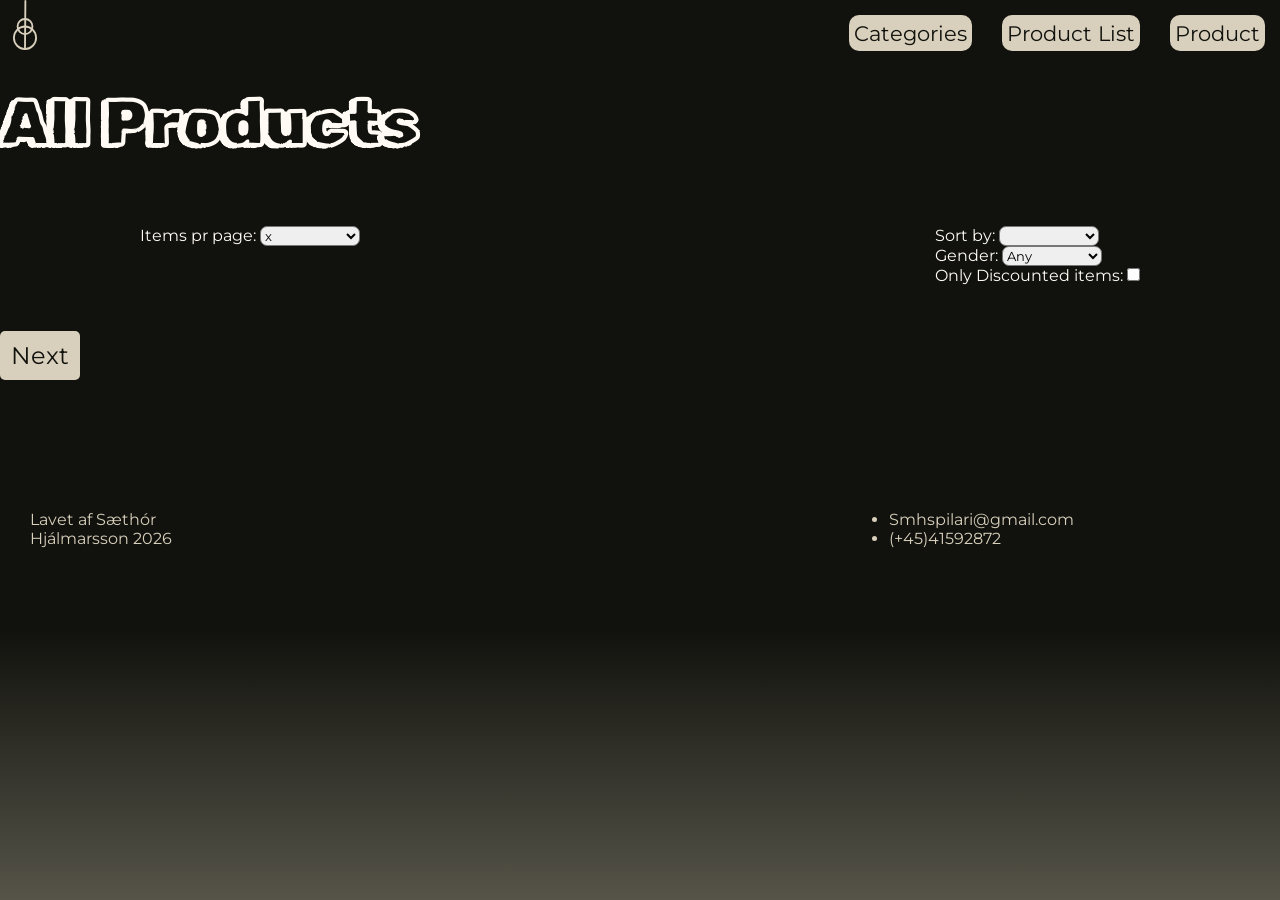
<file: productlist.html>
<!DOCTYPE html>
<html lang="da">

<head>
    <meta name=”robots” content=”noindex”>
    <meta charset="UTF-8">
    <meta name="viewport" content="width=device-width, initial-scale=1.0">
    <link rel="stylesheet" href="style.css">
    <link rel="icon" type="image/x-icon" href="./logo.svg">


    <title>Product list</title>


    <link rel="preconnect" href="https://fonts.googleapis.com">
    <link rel="preconnect" href="https://fonts.gstatic.com" crossorigin>
    <link
        href="https://fonts.googleapis.com/css2?family=Montserrat:ital,wght@0,100..900;1,100..900&family=Rubik+Doodle+Shadow&display=swap"
        rel="stylesheet">

</head>

<body>
    <header>
        <a href="./index.html"><img class="logo" src="./logo.svg" alt="logo"></a>
        <nav>
            <a class="menu" href="./index.html">Categories</a>
            <a class="menu" href="./productlist.html">Product List</a>
            <a class="menu" href="./product.html">Product</a>
        </nav>
    </header>
    <h1 id="cName">Placeholder</h1>
    <div id="boxHolder">
        <div id="limitBox">
            <label for="limitSelect">Items pr page:</label>
            <select name="limit" id="limitSelect">
                <option value="8">x</option>
                <option value="8">8</option>
                <option value="16">16</option>
                <option value="32">32</option>

            </select>
        </div>
        <div id="filterbox">
            <div id="sortBox">
                <label for="sortSelect">Sort by:</label>
                <select name="sort" id="sortSelect">
                    <option value=""></option>
                    <option value="a.price - b.price">Price - Low to high</option>
                    <option value="b.price - a.price">Price - High to low</option>
                    <option value="a.productdisplayname.localeCompare(b.productdisplayname)">Name - A to Z</option>
                    <option value="b.productdisplayname.localeCompare(a.productdisplayname)">Name - Z to A</option>

                    <!-- <option value="16">16</option>
            <option value="32">32</option> -->

                </select>
            </div>
            <div id="genderBox">
                <label for="genderSelect">Gender:</label>
                <select name="gender" id="gender">
                    <option value="null">Any</option>
                    <option value="Women">Women</option>
                    <option value="Men">Men</option>
                    <option value="Unisex">Unisex</option>
                </select>

            </div>
            <div>
                <label for="discountBox">Only Discounted items:</label>
                <input type="checkbox" name="discountBox" id="discountBox">
            </div>

        </div>

    </div>

    <!-- <fieldset>
        <legend>Gender selection:</legend>

        <div>
            <input type="radio" id="any" name="gender" value="null">
            <label for="any">All</label>
        </div>
        <div>
            <input type="radio" id="women" name="gender" value="Women">
            <label for="women">Women</label>
        </div>
        <div>
            <input type="radio" id="men" name="gender" value="Men" checked>
            <label for="men">Men</label>
        </div>
        <div>
            <input type="radio" id="unisex" name="gender" value="Unisex">
            <label for="unisex">Unisex</label>
        </div>
    </fieldset> -->
    <div id="p_container">


    </div>
    <div id="buttonContainer">
        <button class="button" id="prev">Prev</button>
        <button class="button" id="next">Next</button>
    </div>
    <p id="pageCounter"></p>

    <footer>
        <p>Lavet af Sæthór Hjálmarsson 2026</p>
        <ul>
            <li>Smhspilari@gmail.com</li>
            <li>(+45)41592872</li>
        </ul>
    </footer>
</body>
<script src="./scripts/productlist.js"></script>

</html>
</file>
<file: style.css>
:root {
  --background: #11120d;
  --primary: #fffbf4;
  --secondary: #565449;
  --tertiary: #d8cfbc;
}

* {
  margin: 0;
  padding: 0;
  font-family: "Montserrat", sans-serif;
  font-optical-sizing: auto;
}
html {
  min-height: 100%;
}
img {
  width: 100%;
}
body {
  background-image: linear-gradient(var(--background) 70%, var(--secondary));
  height: 100%;
}
header {
  display: flex;
  justify-content: space-between;
  min-height: 60px;
  margin-bottom: 20px;
}
p {
  max-width: 65ch;
}
.logo {
  width: 50px;
  height: 50px;
  place-self: center;
}
nav {
  display: flex;

  justify-content: space-between;
  place-content: center;
}
.menu {
  text-decoration: none;
  background-color: var(--tertiary);
  color: var(--background);
  margin: 15px;
  place-self: center;
  padding: 5px;
  border-radius: 10px;
  font-size: calc(2px + 1.5vw);
  transition: 0.1s;
}
.menu:hover {
  transform: scale(1.05);
  background-color: var(--primary);
}
footer {
  display: flex;
  justify-content: space-between;
  bottom: 0;
  margin-top: 100px;
  place-self: end center;
  background-color: var(--background);
  color: var(--tertiary);
  width: 80vw;
  padding: 30px;
  border-radius: 5px 5px 0 0;
}
footer > * {
  max-width: 15ch;
  text-wrap: auto;
}

#c_container {
  width: 80%;
  margin: auto;
  align-items: center;

  display: grid;
  grid-template-columns: repeat(auto-fit, minmax(350px, 1fr));

  gap: 50px;
  /* border: red 3px solid; */
}
@media (min-width: 1200px) {
  .c_container {
    /* background-color: aqua; */
    grid-template-columns: 1fr 1fr 1fr;
  }
}
.catagory {
  display: grid;
  place-items: center;
  height: 15vw;

  background-color: var(--secondary);
  border-radius: 5px;

  text-decoration: none;
  color: var(--primary);
  font-size: 3.5rem;

  transition: 0.2s ease-in-out;

  box-shadow: 0px 0px 20px var(--tertiary);
  font-family: "Rubik Doodle Shadow", system-ui;
}
.catagory:hover {
  background-color: darkgrey;
  box-shadow: 4px 4px 4px rgba(0, 0, 0, 0.441);
  transform: scale(1.1);
}

#p_container {
  max-width: 1000px;
  margin: auto;
  align-items: center;

  display: grid;
  grid-template-columns: repeat(auto-fit, minmax(200px, 1fr));

  gap: 10px;
}
.product {
  /* height: 100px; */
  /* border: 2px red solid; */
  border-radius: 10px;
  display: grid;
  grid-template-rows: 4fr 1fr;
  grid-template-columns: 1fr;
  text-decoration: none;
  /* padding: 20px; */
  background-color: var(--tertiary);
  color: var(--secondary);
  transition: 0.2s all ease;
  height: 100%;
  max-width: 300px;

  overflow: hidden;
}
.product:hover {
  transform: scale(1.01);
}

.pName,
.brand,
.price,
.sPrice {
  grid-row: 2/3;
  grid-column: 1/2;
  padding: 5px;
}
.pName {
  font-size: 0.9rem;
  max-width: 20ch;
  line-height: 1rem;
  overflow: hidden;
  place-self: end left;
  /* margin-bottom: -px; */
}
.price {
  place-self: start right;
  font-size: 1.2rem;
  padding-top: 0;
}
.sPrice {
  display: none;
  place-self: start right;
  margin-top: 1.2rem;
  font-size: 1.2rem;
  font-weight: 700;
  padding-top: 0;
}
.brand {
  place-self: start left;
  font-size: 1.2rem;
  padding-top: 1px;
}
.pImg {
  grid-row: 1/2;
  grid-column: 1/2;
  place-self: center;
  img {
    border-radius: 10px 10px 0 0;
  }
}

.onsale {
  .sale {
    display: block;
  }
  .price {
    text-decoration: line-through;
    font-weight: 300;
  }
  .sPrice {
    display: block;
    color: red;
  }
}
.outsold {
  .soldout {
    display: flex;
  }
  .sale {
    display: none;
  }
}
.soldout {
  box-shadow: none;
  display: none;
  background-color: rgba(44, 44, 44, 0.8);
  grid-row: 1/3;
  grid-column: 1/2;
  z-index: 2;
  justify-content: center;
  align-items: center;
  text-align: center;
  font-size: 3rem;
  font-weight: 900;
  color: white;
  pointer-events: none;
}

.sale {
  display: none;
  background-color: rgba(255, 0, 0, 0.7);
  width: 200px;
  padding: 10px;
  font-size: 1rem;
  color: white;
  grid-row: 1/2;
  grid-column: 1/2;
  place-self: start right;
  margin-right: -55px;
  margin-top: 20px;
  /* border-radius: 0 0 0 20px; */
  transform: rotate(35deg);
  text-align: center;
}

#productContainer {
  background-color: var(--background);
  margin: auto;
  gap: 10px;
  /* padding: 20px; */
  width: 80vw;
  max-width: 1400px;
  display: grid;
  grid-template-columns: 1fr 1fr;
  grid-template-rows: 1fr 1fr 1fr;
  border-radius: 10px;
  /* border: red 5px solid; */
}
@media (max-width: 850px) {
  #productContainer {
    display: grid;
    grid-template-columns: 1fr;
  }
}

.sText {
  display: subgrid;

  padding: 50px;
  justify-items: center;
  color: var(--primary);
  grid-row: 1/-1;
}
#ppImg {
  grid-row: 1/3;
  aspect-ratio: 3/4;
  position: sticky;
  top: 10px;
}
@media (min-width: 1000px) {
  #ppImg {
    grid-row: 1/3;
    aspect-ratio: 3/4;
    position: block;
    top: 10px;
  }
}
#ppName {
  font-size: calc(8px + 2vw);
  text-wrap: auto;
  place-content: center;
  text-align: center;
}
#ppBrand {
  font-weight: 700;
  font-size: calc(8px + 1vw);
}
#ppB {
  display: flex;
  place-items: end center;
  gap: 20px;
}
#ppPrice,
#ppSale {
  font-size: calc(8px + 1.2vw);
  font-weight: 300;
  place-self: center;
}
#pppPrices {
  margin: 20px;
}
#ppBrandB {
  margin-top: 7px;
}

#ppBrandP {
  width: 40px;
  height: 40px;
}
#addCart {
  place-self: center;
  height: calc(30px + 2.5vw);
  width: calc(40px + 7vw);

  background-color: var(--primary);
  color: var(--background);
  font-size: 1.5rem;

  border-radius: 7px;
  transition: 0.1s;
}
#addCart:hover {
  cursor: pointer;
  transform: scale(1.1);
}
#addCart:active {
  background-color: var(--tertiary);
}

.button {
  display: block;
  padding: 10px;
  width: 60px;
  font-size: 1.5rem;
  border-radius: 5px;
  background-color: var(--tertiary);
  text-decoration: none;
  color: var(--background);
  text-align: center;
  transition: 0.1s;
}
.button:hover {
  transform: scale(1.05);
  background-color: var(--primary);
}

#buttonContainer {
  display: flex;
  gap: 20px;
  margin-top: 30px;
  place-self: center;
}
#pageCounter {
  place-self: center;
  color: var(--primary);
  font-size: 1.4rem;
}

.hidden {
  display: none;
}

.crossed {
  text-decoration: line-through;
}

#limitBox {
  /* place-self: center; */
}
#boxHolder {
  margin: auto;
  display: flex;
  margin-bottom: 1rem;

  max-width: 1000px;
  place-content: space-between;
}
#filterBox {
  display: flex;
}
select {
  border-radius: 7px;
  width: 100px;
}
label {
  color: var(--primary);
}

#cName {
  margin-bottom: 4rem;
  color: var(--primary);
  place-self: center;
  font-size: 4rem;
  font-family: "Rubik Doodle Shadow", system-ui;
}

fieldset {
  width: 100px;
  color: var(--tertiary);
  position: absolute;
  place-self: center left;
  margin-left: 20px;
  padding: 10px;
}
</file>
